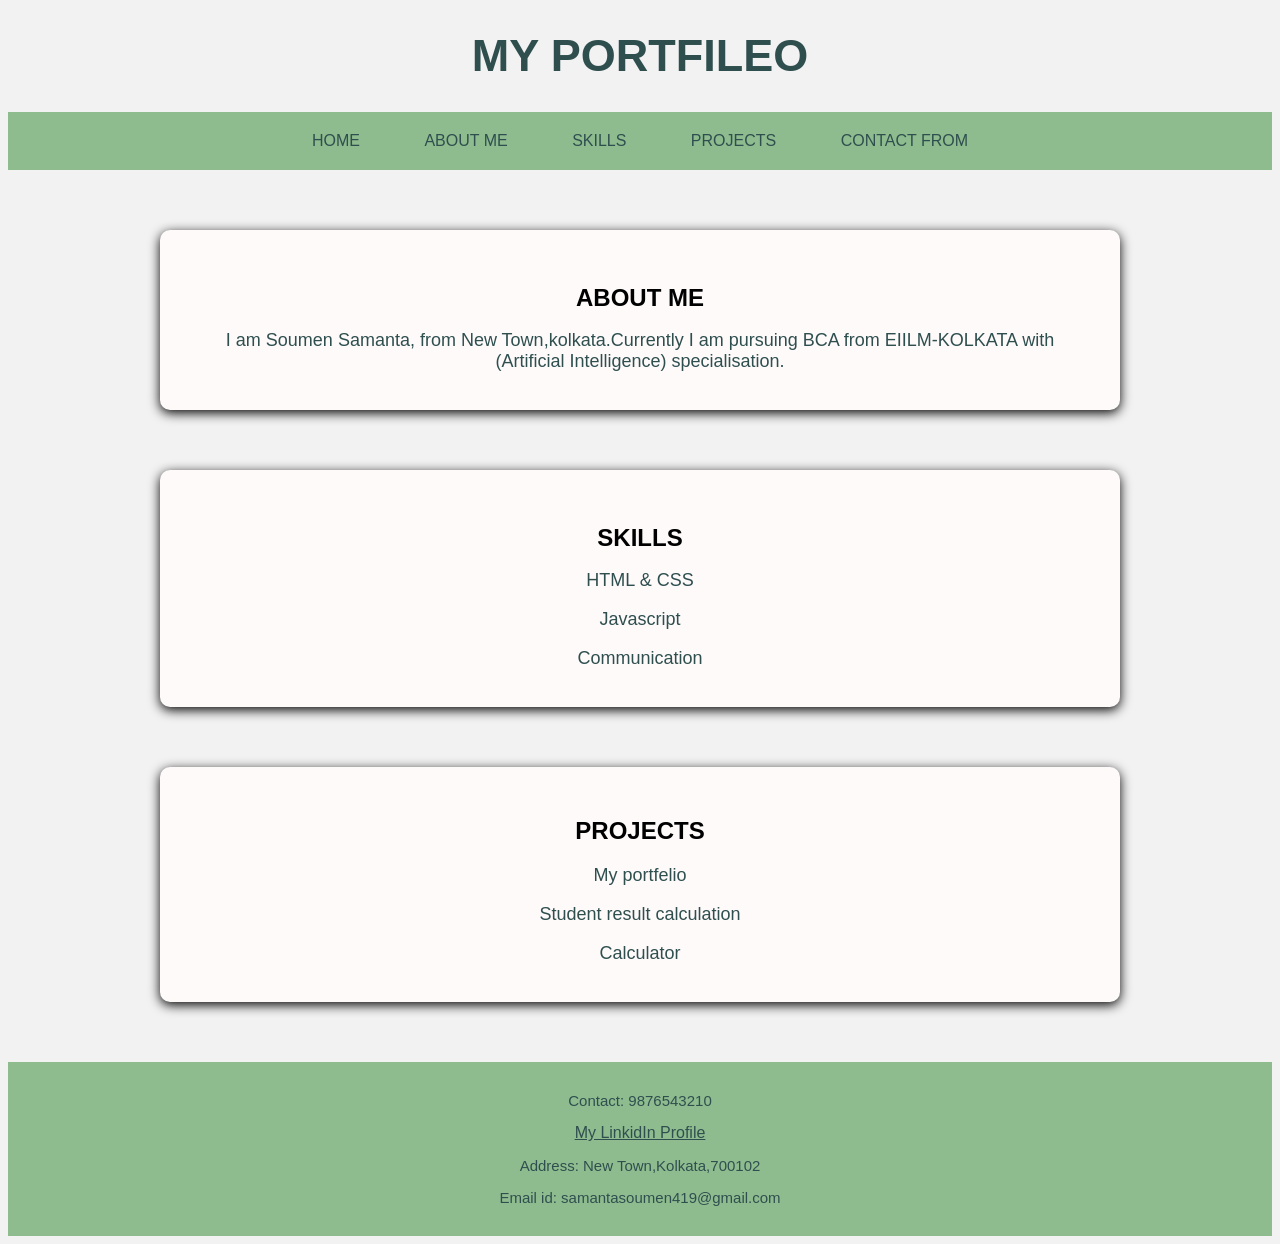
<file: index.html>
<!DOCTYPE html>
<html lang="en">
<head>
    <meta charset="UTF-8">
    <meta name="viewport" content="width=device-width, initial-scale=1.0">
    <title>My Portfolio</title>
    <link rel="stylesheet" href="style.css">

</head>


<body>

<h1>MY PORTFILEO</h1>

<nav>
        <a href="#HOME">HOME</a>
        <a href="#ABOUT ME">ABOUT ME</a>
        <a href="#SKILLS">SKILLS</a>
        <a href="#PROJECTS">PROJECTS</a>
        <a href="from.html">CONTACT FROM</a>

    </nav>

        <section id="ABOUT ME">
            <h3>ABOUT ME</h3>
            <p> I am Soumen Samanta, from New Town,kolkata.Currently I am pursuing BCA from EIILM-KOLKATA with (Artificial Intelligence) specialisation. </p>
            
        </section>

<section id="SKILLS">
            <h3>SKILLS</h3>
            <p>HTML & CSS</p>
            <p>Javascript</p>
            <p>Communication</p>
        </section>

<section id ="PROJECTS">
            <h2>PROJECTS</h2>
            <p>My portfelio</p>
            <p>Student result calculation</p>
            <p>Calculator</p>
        </section>
        
        <footer>
        <p>Contact: 9876543210</p>
            <a href="https://www.linkedin.com/in/soumen-samanta-162751328?utm_source=share_via&utm_content=profile&utm_medium=member_android">My LinkidIn Profile</a>
       <p>Address: New Town,Kolkata,700102</p>
            <p>Email id: samantasoumen419@gmail.com</p>
        
    </footer>

    
</body>
<script src="script1.js"></script>

</html>
</file>
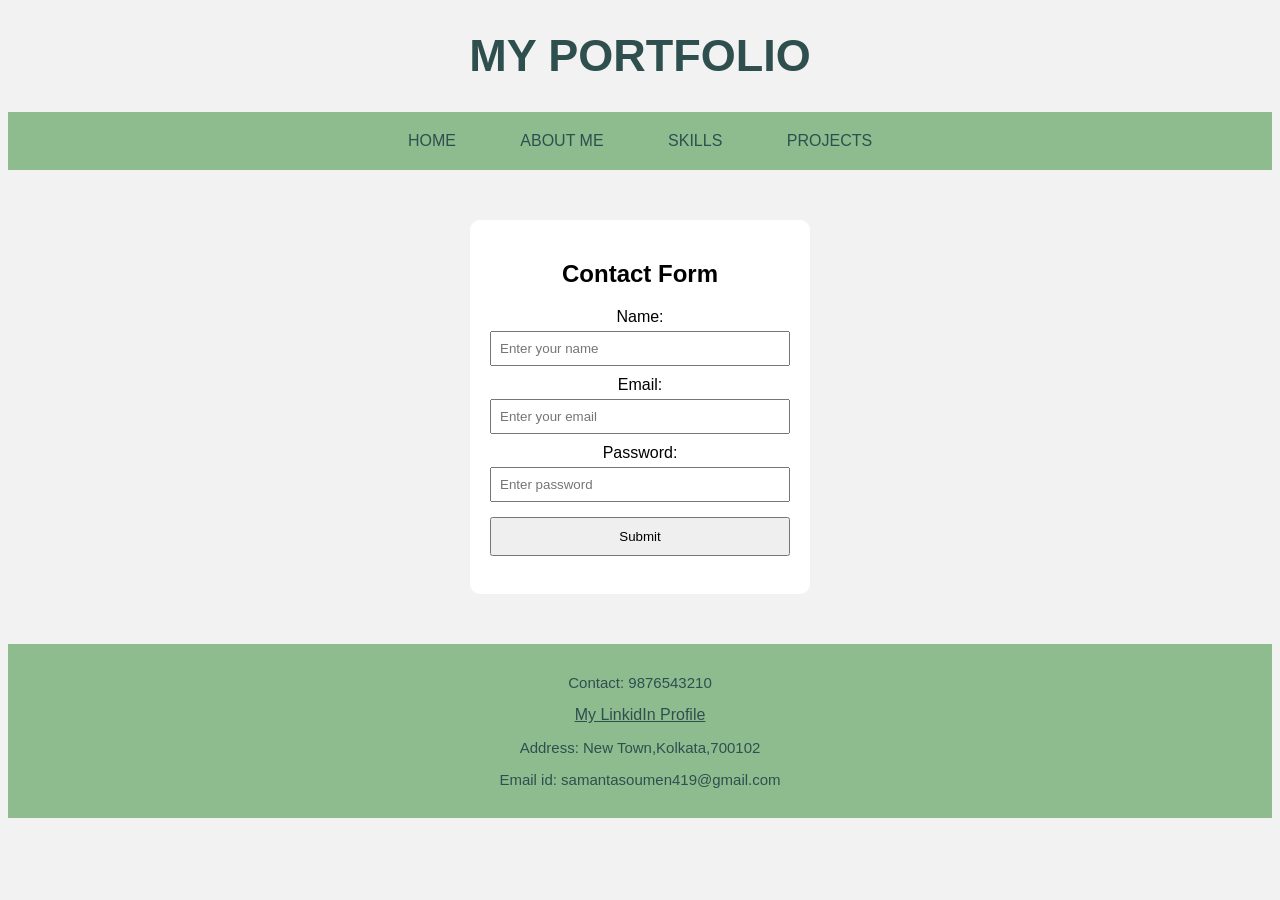
<file: from.html>
<!DOCTYPE html>
<html lang="en">
<head>
    <meta charset="UTF-8">
    <meta name="viewport" content="width=device-width, initial-scale=1.0">
    <title>Contact Form</title>
    <link rel="stylesheet" href="style.css">
</head>

<body>

<h1>MY PORTFOLIO</h1>

<nav>
    <a href="index.html">HOME</a>
    <a href="index.html#ABOUT">ABOUT ME</a>
    <a href="index.html#SKILLS">SKILLS</a>
    <a href="index.html#PROJECTS">PROJECTS</a>
</nav>

<div class="form-box">

    <h2>Contact Form</h2>

    <form id="contactForm">

        <label>Name:</label>
        <input type="text" id="name" placeholder="Enter your name" required>

        <label>Email:</label>
        <input type="email" id="email" placeholder="Enter your email" required>

        <label>Password:</label>
        <input type="password" id="password" placeholder="Enter password" required>

        <button type="submit">Submit</button>

        <p id="output"></p>

    </form>

</div>

<footer>
    <p>Contact: 9876543210</p>
    <a href="https://www.linkedin.com/in/soumen-samanta-162751328?utm_source=share_via&utm_content=profile&utm_medium=member_android">My LinkidIn Profile</a>
    <p>Address: New Town,Kolkata,700102</p>
    <p>Email id: samantasoumen419@gmail.com</p>
</footer>

<script src="script1.js"></script>

</body>
</html>
</file>
<file: style.css>
body {
            background-color: gainsboro;
            text-align: center;
        }

        nav {
            background-color: darkseagreen;
            padding: 20px;
        }

        nav a {
            color: darkslategray;
            margin: 30px;
            text-decoration: none;
        }

        h1 {
            font-size: 45px;
            font-weight: bold;
            color: darkslategray;
        }

        p {
            font-size: 18px;
            color: darkslategray;
        }

        
        section{
            align-items: center;
            background-color: snow;
            max-width: 900px;
            padding: 30px;
            border-radius: 10px;
            margin: 60px auto;
            box-shadow: 0 3px 12px;
        }

        section h3 {
            margin-bottom: 10px;
            color: black;
            font-size: 24px;
        }
        section p {
            
            margin-bottom:8px;}


        

        footer {
            background-color: darkseagreen;
            padding: 15px;
            margin-top: 30px;
        }

        footer p {
            color: darkslategray;
            font-size: 15px;
        }
footer a {
       color: darkslategray;
}

        body {
    font-family: Arial;
    background: #f2f2f2;
}

.form-box {
    width: 300px;
    margin: 50px auto;
    padding: 20px;
    background: white;
    border-radius: 10px;
}

h2 {
    text-align: center;
}

label {
    display: block;
    margin-top: 10px;
}

input {
    width: 100%;
    padding: 8px;
    margin-top: 5px;
    box-sizing: border-box;
}

button {
    width: 100%;
    padding: 10px;
    margin-top: 15px;
}
</file>
